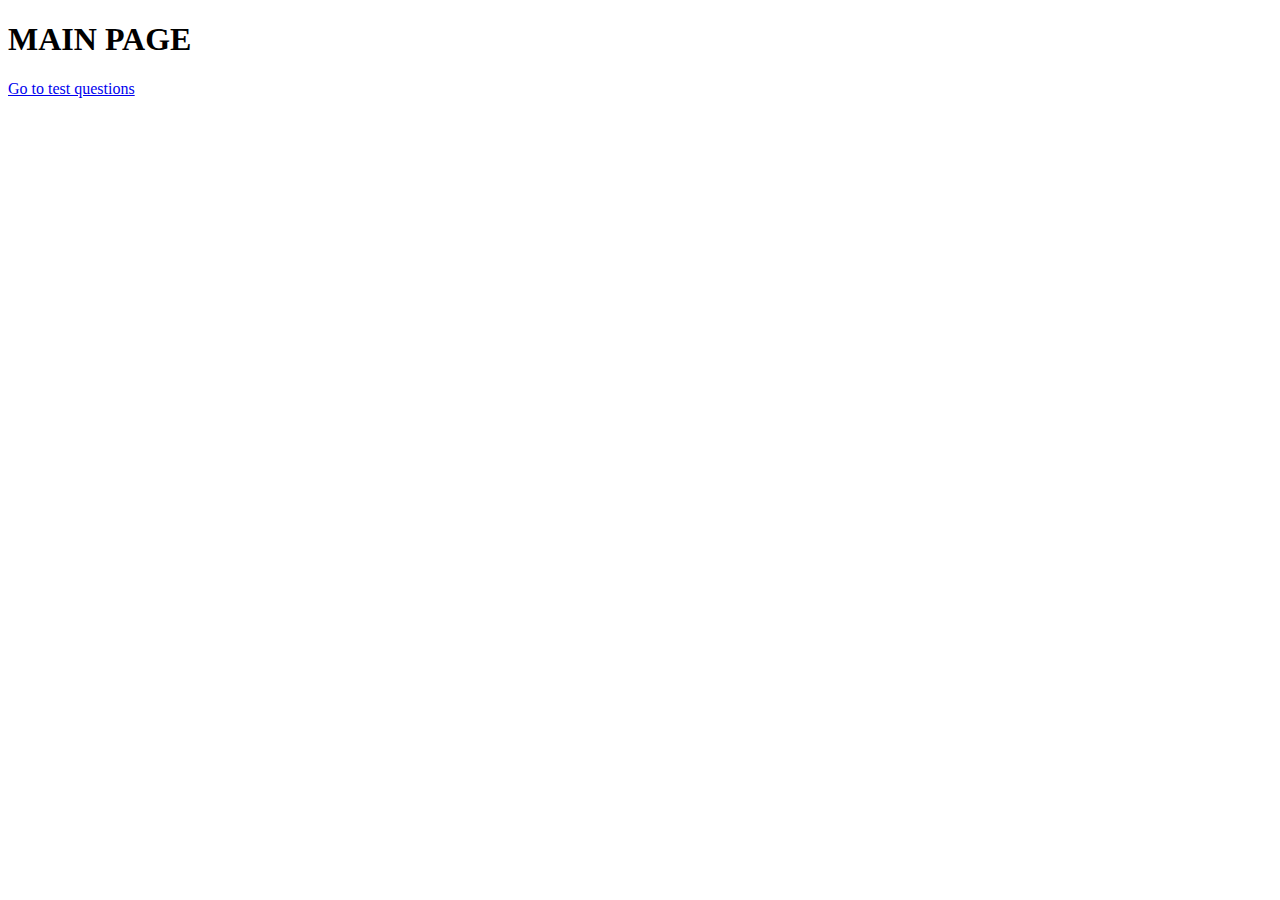
<file: index.html>
<!DOCTYPE html>
<html>
  <head>
    <meta charset="utf-8" />
    <meta name="viewport" content="width=device-width" />
    <title>replit</title>
    <link href="style.css" rel="stylesheet" type="text/css" />
  </head>

  <body>
    <h1>MAIN PAGE</h1>
    <a href="Q1.html">Go to test questions</a>
    <script src="script.js"></script>
  </body>
</html>
</file>
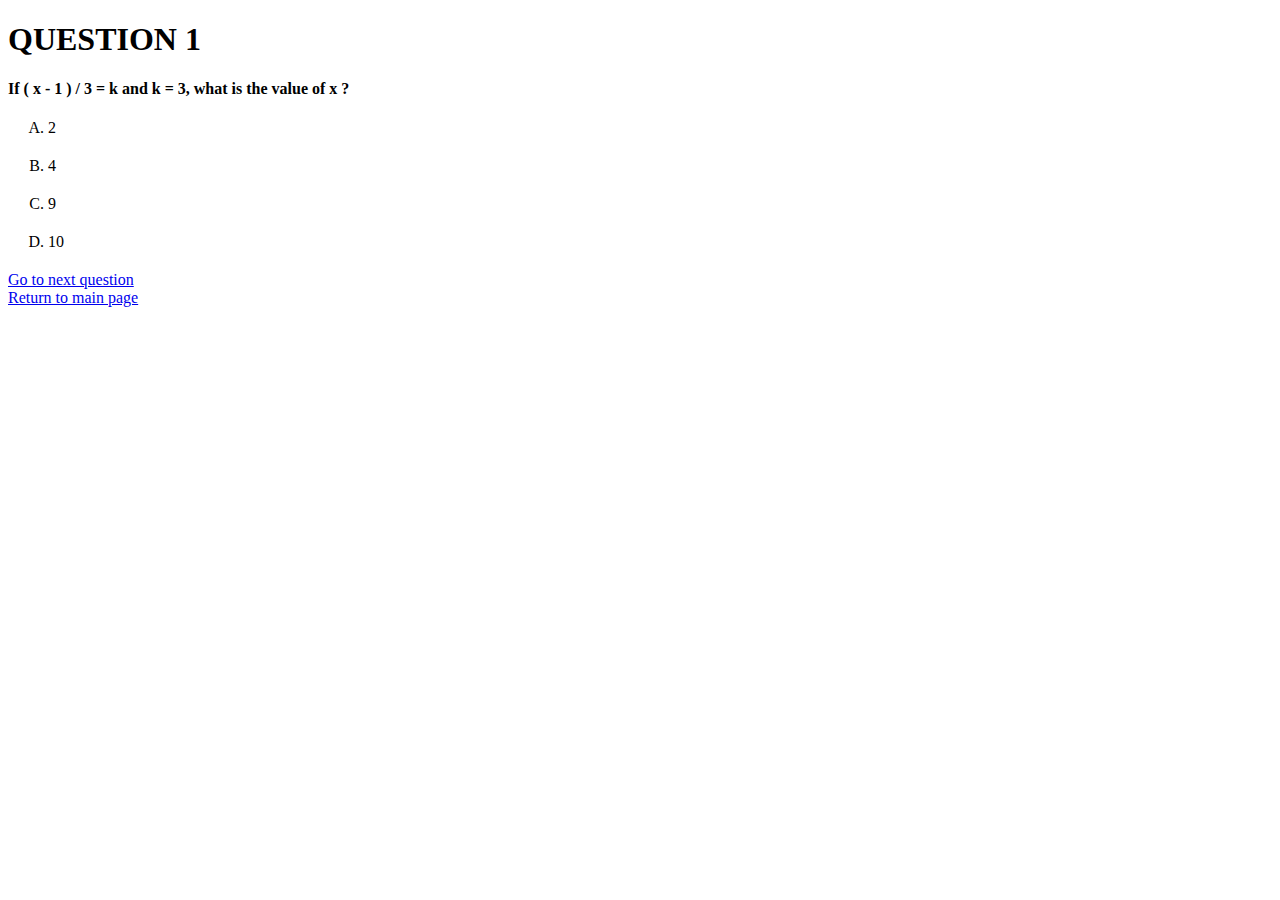
<file: Q1.html>
<!DOCTYPE html>
<html>
  <head>
    <meta charset="utf-8" />
    <meta name="viewport" content="width=device-width" />
    <title>replit</title>
    <link href="style.css" rel="stylesheet" type="text/css" />
  </head>

  <body>
    <h1>QUESTION 1</h1>

    <h4 id="Q1">PRE-TEST</h4>

    <ol type="A">
      <li id="Q1A1"></li>
      <li id="Q1A2"></li>
      <li id="Q1A3"></li>
      <li id="Q1A4"></li>
    </ol>

    <div><a href="Q2.html">Go to next question</a></div>
    <div><a href="index.html">Return to main page</a></div>
    <script src="script.js"></script>
  </body>
</html>
</file>
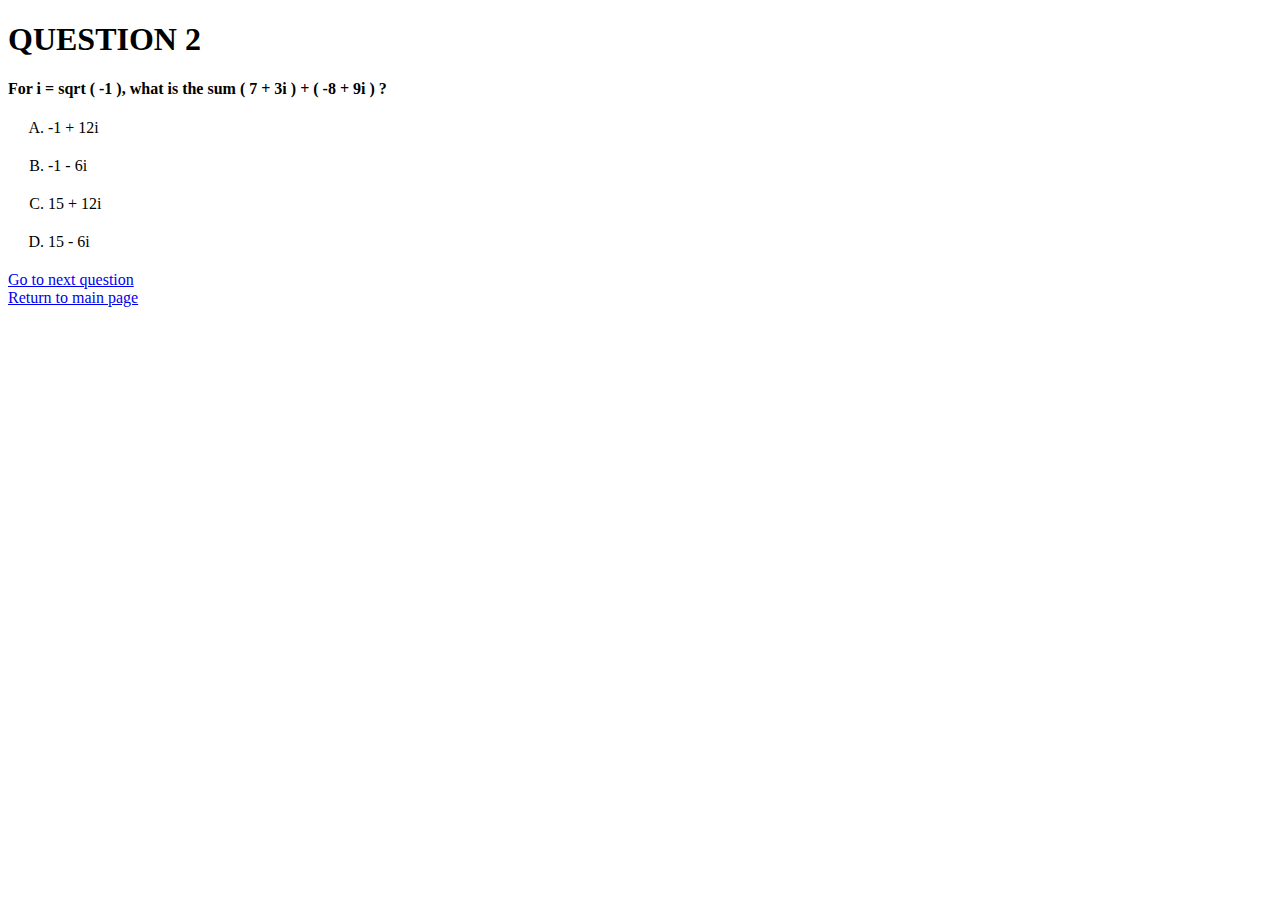
<file: Q2.html>
<!DOCTYPE html>
<html>

<head>
  <meta charset="utf-8">
  <meta name="viewport" content="width=device-width">
  <title>replit</title>
  <link href="style.css" rel="stylesheet" type="text/css" />
</head>

<body>
  <h1>QUESTION 2</h1>

  <h4 id="Q2"></h4>

  <ol type="A">
    <li id="Q2A1"></li>
    <li id="Q2A2"></li>
    <li id="Q2A3"></li>
    <li id="Q2A4"></li>
  </ol>

  <div><a href="Q3.html">Go to next question</a></div>
  <div><a href="index.html">Return to main page</a></div>
  <script src="script.js"></script>

</body>

</html>
</file>
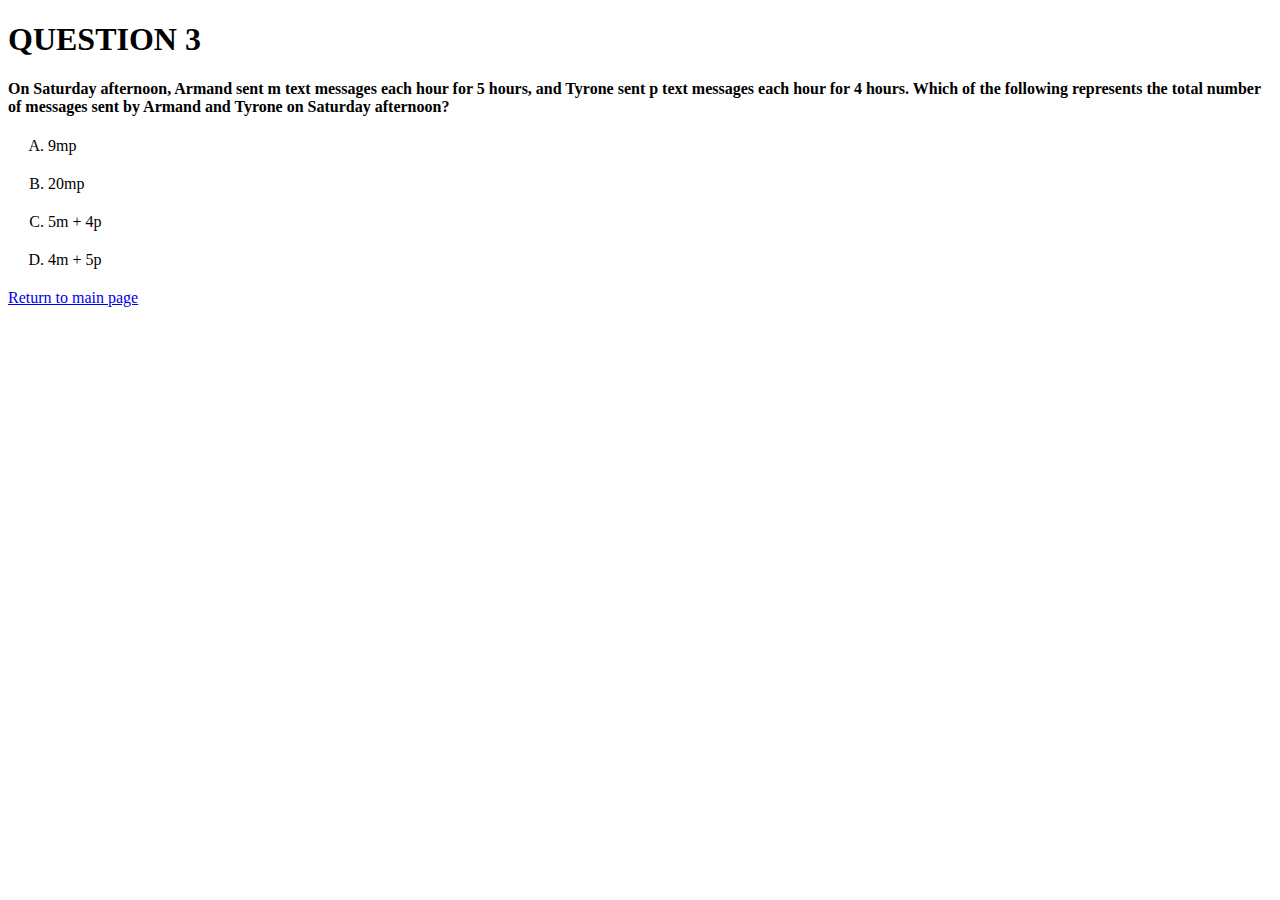
<file: Q3.html>
<!DOCTYPE html>
<html>
  <head>
    <meta charset="utf-8" />
    <meta name="viewport" content="width=device-width" />
    <title>replit</title>
    <link href="style.css" rel="stylesheet" type="text/css" />
  </head>

  <body>
    <h1>QUESTION 3</h1>

    <h4 id="Q3"></h4>

    <ol type="A">
      <li id="Q3A1"></li>
      <li id="Q3A2"></li>
      <li id="Q3A3"></li>
      <li id="Q3A4"></li>
    </ol>

    <div><a href="index.html">Return to main page</a></div>
    <script src="script.js"></script>
  </body>
</html>
</file>
<file: style.css>
html {
  height: 100%;
  width: 100%;
}

li{
  margin-bottom: 20px;
}

ul{
  padding: 3px;
  padding-left: 20px;
}
</file>
